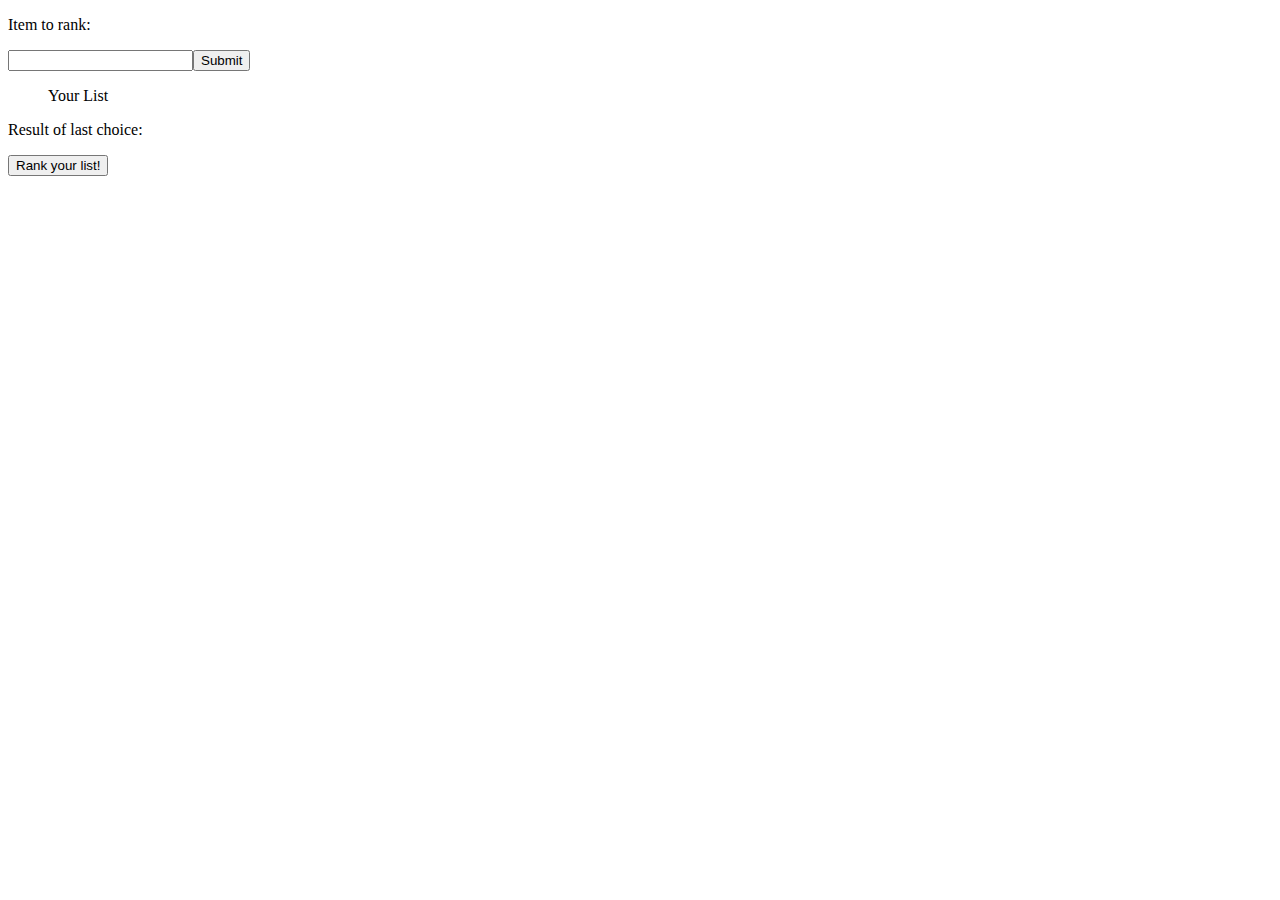
<file: index.html>
<!DOCTYPE html>
<html>
<body>
<script src="jquery-1.11.0.min.js"></script>
<script src="listRank.js"></script>
<p>Item to rank:</p><input type="text" /><button class="submit">Submit</button>
<ol class="listHead">Your List</ol>
<p class="resultInt">Result of last choice:</p><p class="result"></p>
<button class="rank">Rank your list!</button>
</body>
</html>
</file>
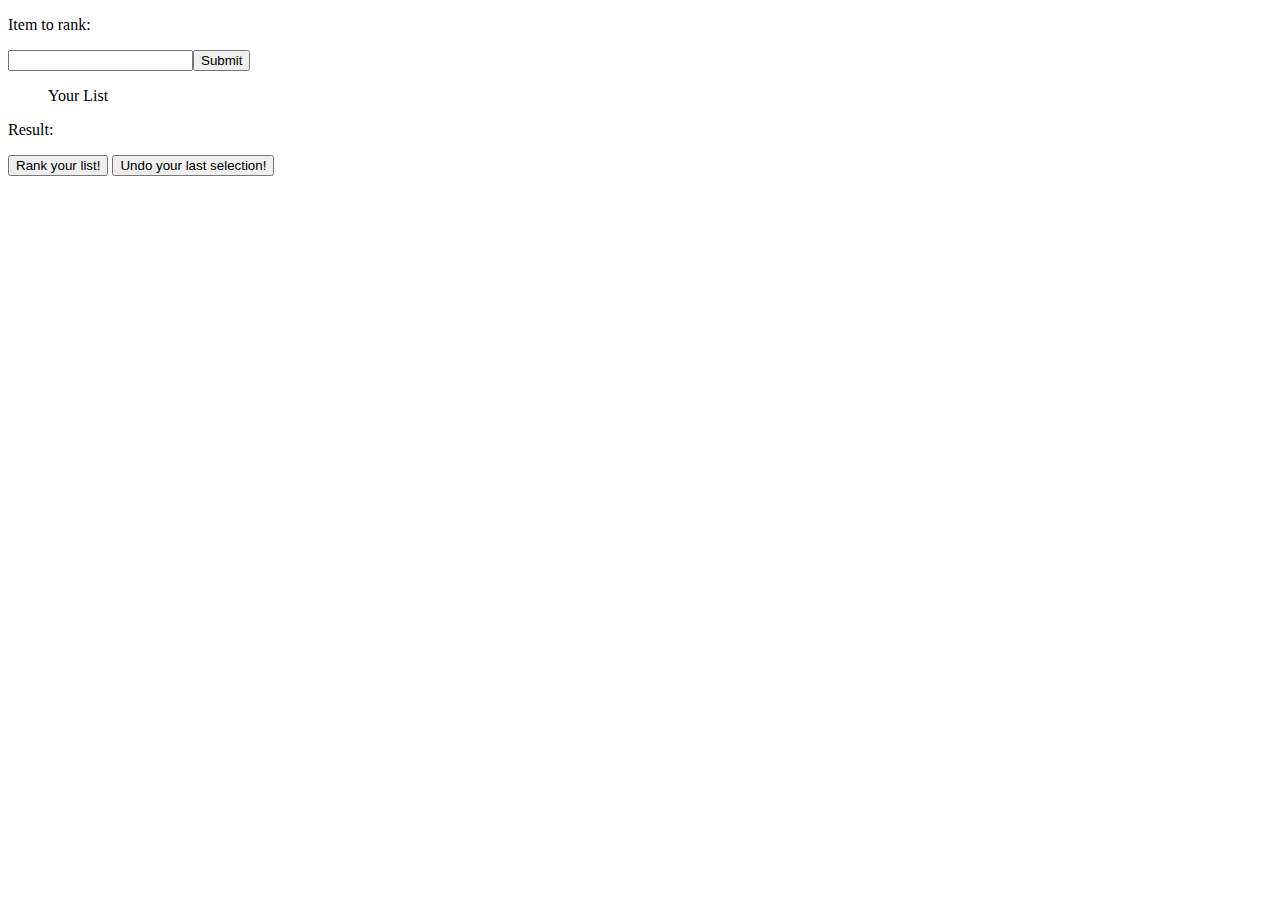
<file: rank.html>
<!DOCTYPE html>
<html>
<body>
<script src="jquery-1.11.0.min.js"></script>
<script src="listRank.js"></script>
<p>Item to rank:</p><input type="text" /><button class="submit">Submit</button>
<ol class="listHead">Your List</ol>
<p class="resultInt">Result:</p><p class="result"></p>
<button class="rank">Rank your list!</button>
<button class="undo"> Undo your last selection!</button>
</body>
</html>
</file>
